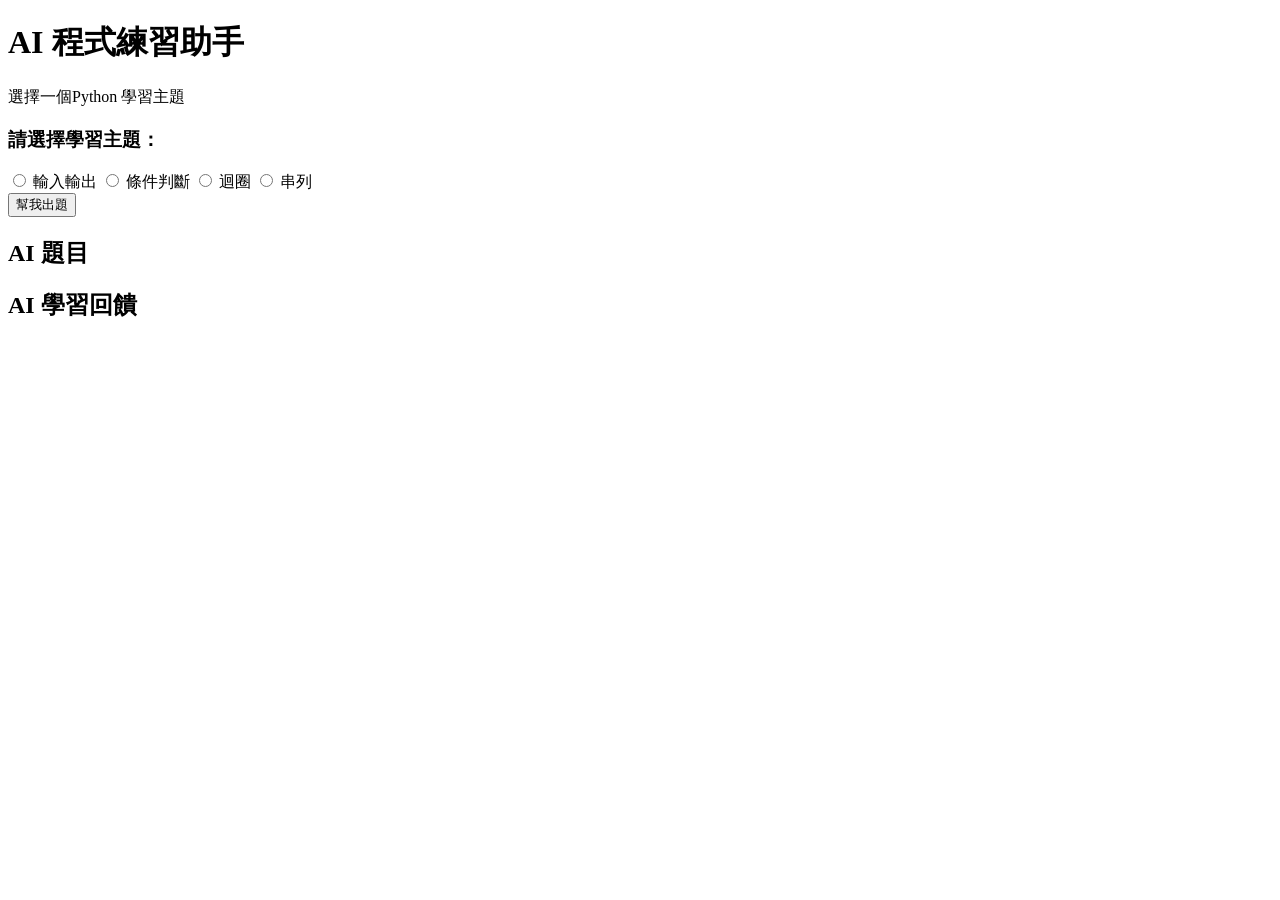
<file: index41541103.html>
<!DOCTYPE html>
<html lang="zh-TW">
<head>
    <meta charset="UTF-8">
    <title>AI 程式練習助手</title>
    <link
     rel="stylesheet" 
     href="/static/style.css">
</head>
<body>
    <div class="container">
        <h1>AI 程式練習助手</h1>
        <p class="subtitle">
            選擇一個Python 學習主題
        </p>
       <h3>請選擇學習主題：</h3>
        <div class="topics">
            <label>
                <input type="radio" name="topic">
                輸入輸出
            </label>  

            <label>
                <input type="radio" name="topic">
                條件判斷
            </label>

            <label>
                <input type="radio" name="topic">
                迴圈
            </label>
            
            <label>
                <input type="radio" name="topic">
                串列
            </label>
        </div>
     <button class="main-btn">
        幫我出題
     </button>         
        <div class="question-box">
            <h2>AI 題目</h2>
            <p>

            </p>

        </div>
        <div class="feedback-box">
            <h2>AI 學習回饋</h2>
            <p>
                
            </p>

        </div>
    </div>
</body>
</html>
</file>
